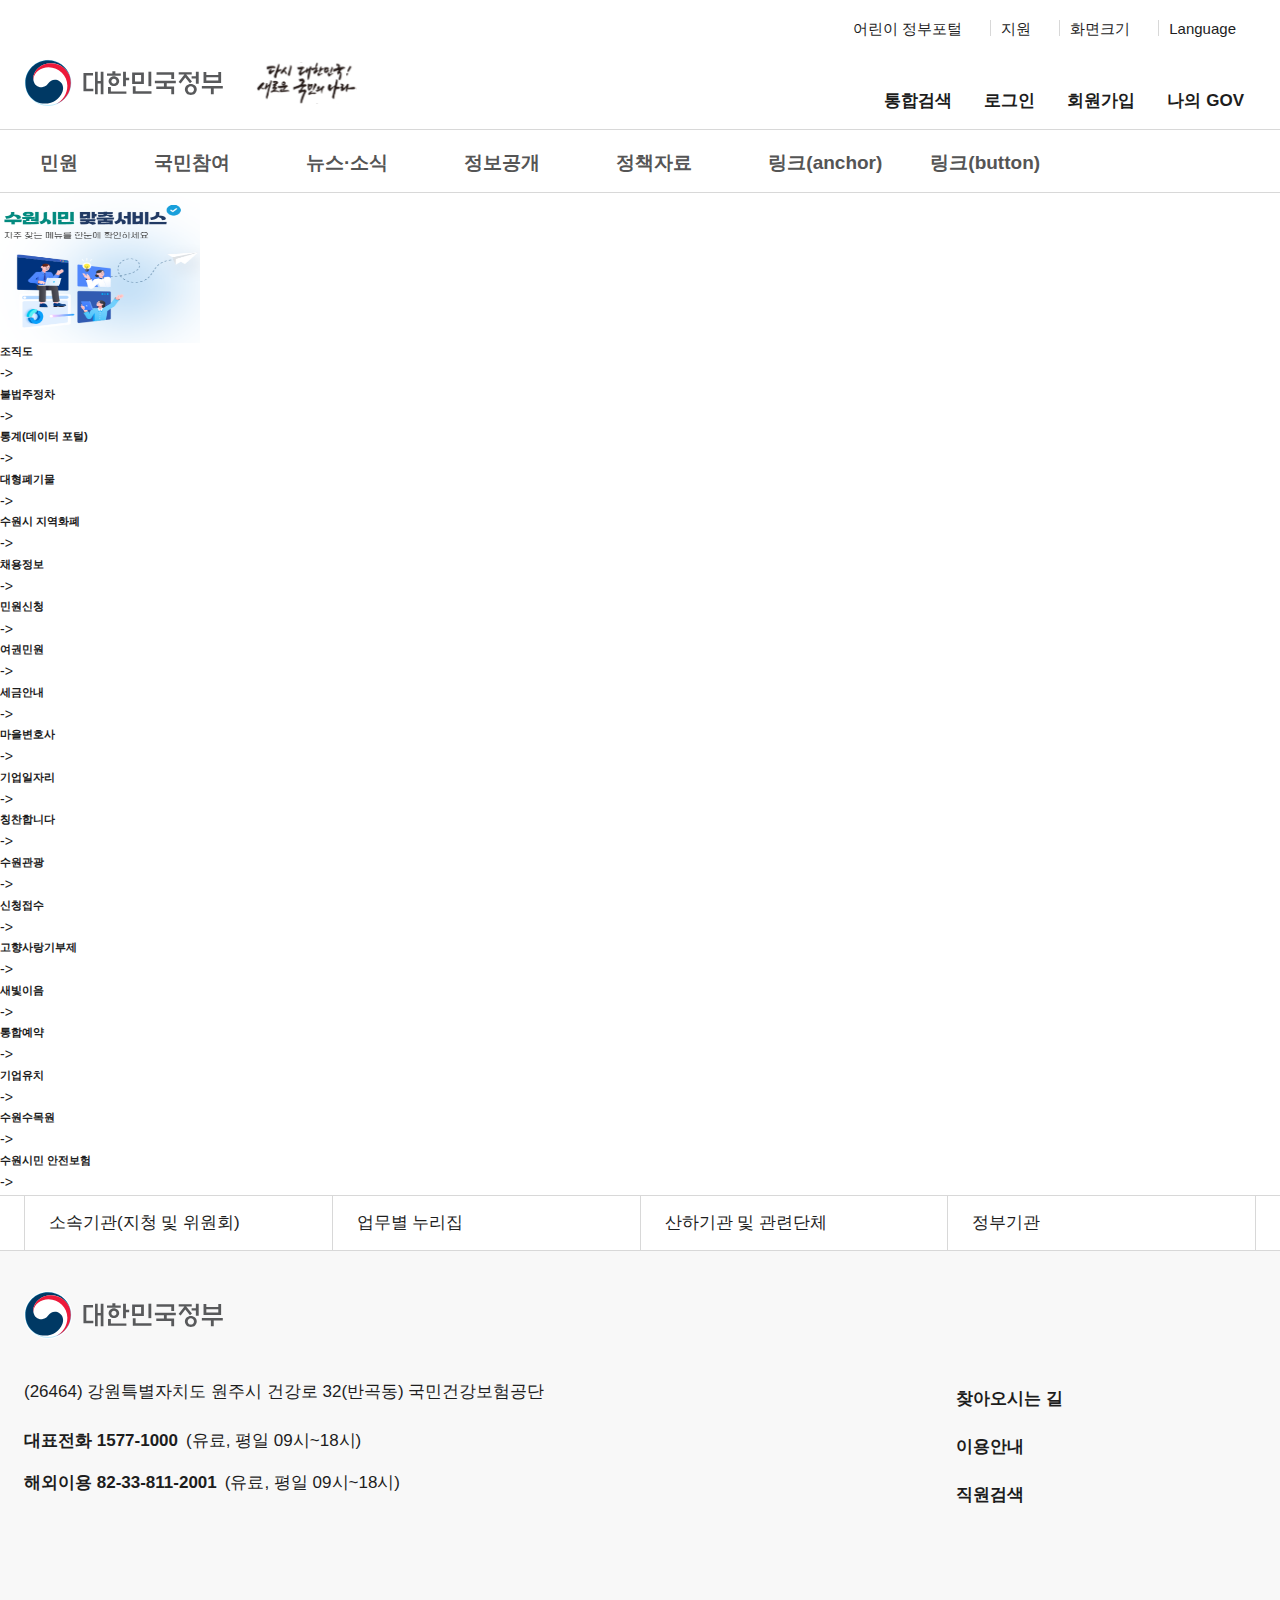
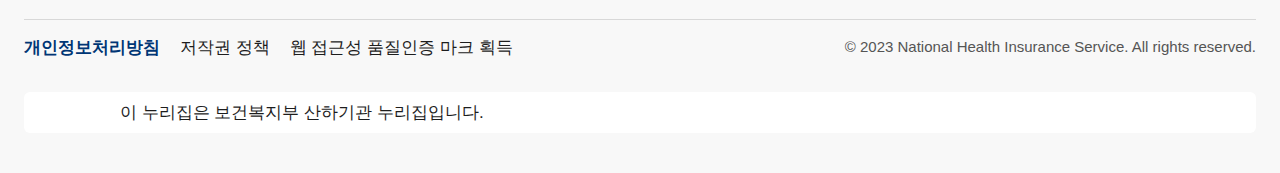
<file: 123123/Index.html>
<!DOCTYPE html>
<html lang="ko">

<head>
    <!--
    # 프로젝트명 : 수원시청 페이지 리뉴얼
    # 파일설명 : 수원시청 페이지 리뉴얼 메인페이지
    # 파일버전 : 1.0.1
    # 생성일 : 2025.12.11
    # 생성자 : 신주현
    # 수정일 : 2025.12.11
    # 수정자 : 신주현
    # 작업내용 : 메인페이지 제작
    -->

    <meta charset="UTF-8">
    <meta http-equiv="X-UA-Compatible" content="IE=edge" />
    <meta name="viewport"
        content="width=device-width, initial-scale=1.0, maximum-scale=1.0, minimum-scale=1.0, user-scalable=no" />
    <meta name="keywords" content="" />
    <meta name="description" content="" />
    <meta name="format-detection" content="telephone=no" />
    <link rel="apple-touch-icon" sizes="180x180" href="resources/img/guide/favicon_180.png">
    <link rel="icon" type="image/png" sizes="512x512" href="resources/img/guide/favicon_512.png">
    <link rel="icon" type="image/png" sizes="192x192" href="resources/img/guide/favicon_192.png">
    <link rel="icon" type="image/png" sizes="32x32" href="resources/img/guide/favicon_32.png">
    <title>메인3-2 - KRDS</title>
    <link href="resources/css/swiper-bundle.min.css" type="text/css" rel="stylesheet" />
    <link href="resources/css/pattern_css.css" type="text/css" rel="stylesheet" />
    <link href="https://cdn.jsdelivr.net/npm/bootstrap@5.3.8/dist/css/bootstrap.min.css" rel="stylesheet" integrity="sha384-sRIl4kxILFvY47J16cr9ZwB07vP4J8+LH7qKQnuqkuIAvNWLzeN8tE5YBujZqJLB" crossorigin="anonymous">
</head>

<body>
    <div id="wrap">
        <!-- 본문 바로가기 영역  -->
        <div id="skip-nav">
            <a href="#container">본문 바로가기</a>
        </div>
        <!-- //본문 바로가기 영역  -->

        <!-- Header will be loaded here -->
        <div id="header-placeholder"></div>

        <!-- 컨테이너 영역 -->
        <div id="container">

            <!-- 메인  -->
			<!-- 자주찾는 서비스 -->
			<div class="d-flex justify-content-center gap-2 p-5">
				<img src="../123123/resources/img/my/suwonperson_service.png"
					alt="suwonperson_service" height="150px" width="200px" class="p-1 m-3">
				<div class="list-group"> <a href="#" class="list-group-item list-group-item-action d-flex gap-3 py-3"
						aria-current="true">
						<div class="d-flex gap-2 w-100 justify-content-between">
							<div>
								<h6 class="mb-0">조직도</h6>

							</div> <small class="opacity-50 text-nowrap">-></small>
						</div>
					</a> <a href="#" class="list-group-item list-group-item-action d-flex gap-3 py-3"
						aria-current="true">
						<div class="d-flex gap-2 w-100 justify-content-between">
							<div>
								<h6 class="mb-0">불법주정차</h6>

							</div> <small class="opacity-50 text-nowrap">-></small>
						</div>
					</a> <a href="#" class="list-group-item list-group-item-action d-flex gap-3 py-3"
						aria-current="true">
						<div class="d-flex gap-2 w-100 justify-content-between">
							<div>
								<h6 class="mb-0">통계(데이터 포털)</h6>

							</div> <small class="opacity-50 text-nowrap">-></small>
						</div>
					</a>
					<a href="#" class="list-group-item list-group-item-action d-flex gap-3 py-3" aria-current="true">
						<div class="d-flex gap-2 w-100 justify-content-between">
							<div>
								<h6 class="mb-0">대형폐기물</h6>

							</div> <small class="opacity-50 text-nowrap">-></small>
						</div>
					</a>
					<a href="#" class="list-group-item list-group-item-action d-flex gap-3 py-3" aria-current="true">
						<div class="d-flex gap-2 w-100 justify-content-between">
							<div>
								<h6 class="mb-0">수원시 지역화폐</h6>

							</div> <small class="opacity-50 text-nowrap">-></small>
						</div>
					</a>
				</div>
				<div class="list-group"> <a href="#" class="list-group-item list-group-item-action d-flex gap-3 py-3"
						aria-current="true">
						<div class="d-flex gap-2 w-100 justify-content-between">
							<div>
								<h6 class="mb-0">채용정보</h6>

							</div> <small class="opacity-50 text-nowrap">-></small>
						</div>
					</a> <a href="#" class="list-group-item list-group-item-action d-flex gap-3 py-3"
						aria-current="true">
						<div class="d-flex gap-2 w-100 justify-content-between">
							<div>
								<h6 class="mb-0">민원신청</h6>

							</div> <small class="opacity-50 text-nowrap">-></small>
						</div>
					</a> <a href="#" class="list-group-item list-group-item-action d-flex gap-3 py-3"
						aria-current="true">
						<div class="d-flex gap-2 w-100 justify-content-between">
							<div>
								<h6 class="mb-0">여권민원</h6>

							</div> <small class="opacity-50 text-nowrap">-></small>
						</div>
					</a>
					<a href="#" class="list-group-item list-group-item-action d-flex gap-3 py-3" aria-current="true">
						<div class="d-flex gap-2 w-100 justify-content-between">
							<div>
								<h6 class="mb-0">세금안내</h6>

							</div> <small class="opacity-50 text-nowrap">-></small>
						</div>
					</a>
					<a href="#" class="list-group-item list-group-item-action d-flex gap-3 py-3" aria-current="true">
						<div class="d-flex gap-2 w-100 justify-content-between">
							<div>
								<h6 class="mb-0">마을변호사</h6>

							</div> <small class="opacity-50 text-nowrap">-></small>
						</div>
					</a>
				</div>
				<div class="list-group"> <a href="#" class="list-group-item list-group-item-action d-flex gap-3 py-3"
						aria-current="true">
						<div class="d-flex gap-2 w-100 justify-content-between">
							<div>
								<h6 class="mb-0">기업일자리</h6>
							</div> <small class="opacity-50 text-nowrap">-></small>
						</div>
					</a> <a href="#" class="list-group-item list-group-item-action d-flex gap-3 py-3"
						aria-current="true">
						<div class="d-flex gap-2 w-100 justify-content-between">
							<div>
								<h6 class="mb-0">칭찬합니다</h6>

							</div> <small class="opacity-50 text-nowrap">-></small>
						</div>
					</a> <a href="#" class="list-group-item list-group-item-action d-flex gap-3 py-3"
						aria-current="true">
						<div class="d-flex gap-2 w-100 justify-content-between">
							<div>
								<h6 class="mb-0">수원관광</h6>

							</div> <small class="opacity-50 text-nowrap">-></small>
						</div>
					</a>
					<a href="#" class="list-group-item list-group-item-action d-flex gap-3 py-3" aria-current="true">
						<div class="d-flex gap-2 w-100 justify-content-between">
							<div>
								<h6 class="mb-0">신청접수</h6>

							</div> <small class="opacity-50 text-nowrap">-></small>
						</div>
					</a>
					<a href="#" class="list-group-item list-group-item-action d-flex gap-3 py-3" aria-current="true">
						<div class="d-flex gap-2 w-100 justify-content-between">
							<div>
								<h6 class="mb-0">고향사랑기부제</h6>

							</div> <small class="opacity-50 text-nowrap">-></small>
						</div>
					</a>
				</div>
				<div class="list-group"> <a href="#" class="list-group-item list-group-item-action d-flex gap-3 py-3"
						aria-current="true">
						<div class="d-flex gap-2 w-100 justify-content-between">
							<div>
								<h6 class="mb-0">새빛이음</h6>

							</div> <small class="opacity-50 text-nowrap">-></small>
						</div>
					</a> <a href="#" class="list-group-item list-group-item-action d-flex gap-3 py-3"
						aria-current="true">
						<div class="d-flex gap-2 w-100 justify-content-between">
							<div>
								<h6 class="mb-0">통합예약</h6>

							</div> <small class="opacity-50 text-nowrap">-></small>
						</div>
					</a> <a href="#" class="list-group-item list-group-item-action d-flex gap-3 py-3"
						aria-current="true">
						<div class="d-flex gap-2 w-100 justify-content-between">
							<div>
								<h6 class="mb-0">기업유치</h6>

							</div> <small class="opacity-50 text-nowrap">-></small>
						</div>
					</a>
					<a href="#" class="list-group-item list-group-item-action d-flex gap-3 py-3" aria-current="true">
						<div class="d-flex gap-2 w-100 justify-content-between">
							<div>
								<h6 class="mb-0">수원수목원</h6>

							</div> <small class="opacity-50 text-nowrap">-></small>
						</div>
					</a>
					<a href="#" class="list-group-item list-group-item-action d-flex gap-3 py-3" aria-current="true">
						<div class="d-flex gap-2 w-100 justify-content-between">
							<div>
								<h6 class="mb-0">수원시민 안전보험</h6>

							</div> <small class="opacity-50 text-nowrap">-></small>
						</div>
					</a>
				</div>
			</div>

			<!-- 메인 -->
        </div>
        <!-- //컨테이너 영역 -->

        <!-- Footer will be loaded here -->
        <div id="footer-placeholder"></div>
    </div>

    <!-- 스크립트 : 라이브러리 -->
    <script src="resources/js/pattern/jquery.min.js"></script>
    <script src="resources/js/pattern/swiper-bundle.min.js"></script>

    <!-- 스크립트 : 패턴 페이지 -->
    <script src="resources/js/pattern/ui-pattern-script.js"></script>

    <!-- 스크립트 : 컴포넌트 -->
    <script src="resources/js/component/ui-script.js"></script>

    <!-- Load Header and Footer -->
    <script src="layout-loader.js"></script>

    <script>
        // Your existing Swiper code
        //행목주택
        const dBanHouseSwiper = new Swiper('#d-ban-house .swiper', {
            slidesPerView: 1,
            spaceBetween: 16,
            speed: 400,
            loop: true,
            autoplay: {
                delay: 3500,
                disableOnInteraction: false,
            },
            navigation: {
                nextEl: '#d-ban-house .swiper-button-next',
                prevEl: '#d-ban-house .swiper-button-prev',
            },
            pagination: {
                el: "#d-ban-house .swiper-pagination",
                type: "fraction",
            },
        });
        const $dBanHouseSwiperPlay = document.querySelector('#d-ban-house .swiper-button-play');
        const $dBanHouseSwiperStop = document.querySelector('#d-ban-house .swiper-button-stop');

        if ($dBanHouseSwiperPlay) {
            $dBanHouseSwiperPlay.style.display = "none";

            $dBanHouseSwiperPlay.addEventListener("click", () => {
                dBanHouseSwiper.autoplay.start();
                $dBanHouseSwiperStop.style.display = "";
                $dBanHouseSwiperPlay.style.display = "none";
            });

            $dBanHouseSwiperStop.addEventListener("click", () => {
                dBanHouseSwiper.autoplay.stop();
                $dBanHouseSwiperStop.style.display = "none";
                $dBanHouseSwiperPlay.style.display = "";
            });
        }

        //전기요금
        const dBanContsSwiper = new Swiper('#d-ban-conts .swiper', {
            slidesPerView: 1,
            spaceBetween: 16,
            speed: 400,
            loop: true,
            autoplay: {
                delay: 2500,
                disableOnInteraction: false,
            },
            navigation: {
                nextEl: '#d-ban-conts .swiper-button-next',
                prevEl: '#d-ban-conts .swiper-button-prev',
            },
            pagination: {
                el: "#d-ban-conts .swiper-pagination",
                type: "fraction",
            },
        });
        const $dBanContsSwiperPlay = document.querySelector('#d-ban-conts .swiper-button-play');
        const $dBanContsSwiperStop = document.querySelector('#d-ban-conts .swiper-button-stop');

        if ($dBanContsSwiperPlay) {
            $dBanContsSwiperPlay.style.display = "none";

            $dBanContsSwiperPlay.addEventListener("click", () => {
                dBanContsSwiper.autoplay.start();
                $dBanContsSwiperStop.style.display = "";
                $dBanContsSwiperPlay.style.display = "none";
            });

            $dBanContsSwiperStop.addEventListener("click", () => {
                dBanContsSwiper.autoplay.stop();
                $dBanContsSwiperStop.style.display = "none";
                $dBanContsSwiperPlay.style.display = "";
            });
        }

        //복합 콘텐츠
        const contentsSwiper = new Swiper('.contents-list .swiper', {
            slidesPerView: 3,
            spaceBetween: 24,
            speed: 400,
            breakpoints: {
                300: {
                    slidesPerView: "auto",
                },
                1024: {
                    slidesPerView: 2,
                },
                1300: {
                    slidesPerView: 3,
                },
            },
            navigation: {
                nextEl: '.contents-list .swiper-button-next',
                prevEl: '.contents-list .swiper-button-prev',
            },
            pagination: {
                el: ".contents-list .swiper-pagination",
                clickable: true,
            },
        });

        //서비스
        const serviceSwiper = new Swiper('.service-list .swiper', {
            spaceBetween: 24,
            speed: 400,
            loop: true,
            breakpoints: {
                300: {
                    slidesPerView: 1
                },
                600: {
                    slidesPerView: 2
                },
                1024: {
                    slidesPerView: 3
                },
                1300: {
                    slidesPerView: 4
                },
            },
            autoplay: {
                delay: 2500,
                disableOnInteraction: false,
            },
            navigation: {
                nextEl: '.service-list .swiper-button-next',
                prevEl: '.service-list .swiper-button-prev',
            },
            pagination: {
                el: ".service-list .swiper-pagination",
                type: "fraction",
            },
        });
        const $serviceSwiperPlay = document.querySelector('.service-list .swiper-button-play');
        const $serviceSwiperStop = document.querySelector('.service-list .swiper-button-stop');

        if ($serviceSwiperPlay) {
            $serviceSwiperPlay.style.display = "none";

            $serviceSwiperPlay.addEventListener("click", () => {
                serviceSwiper.autoplay.start();
                $serviceSwiperStop.style.display = "";
                $serviceSwiperPlay.style.display = "none";
            });

            $serviceSwiperStop.addEventListener("click", () => {
                serviceSwiper.autoplay.stop();
                $serviceSwiperStop.style.display = "none";
                $serviceSwiperPlay.style.display = "";
            });
        }
    </script>
<script src="https://cdn.jsdelivr.net/npm/bootstrap@5.3.8/dist/js/bootstrap.bundle.min.js" integrity="sha384-FKyoEForCGlyvwx9Hj09JcYn3nv7wiPVlz7YYwJrWVcXK/BmnVDxM+D2scQbITxI" crossorigin="anonymous"></script>
</body>

</html>
</file>
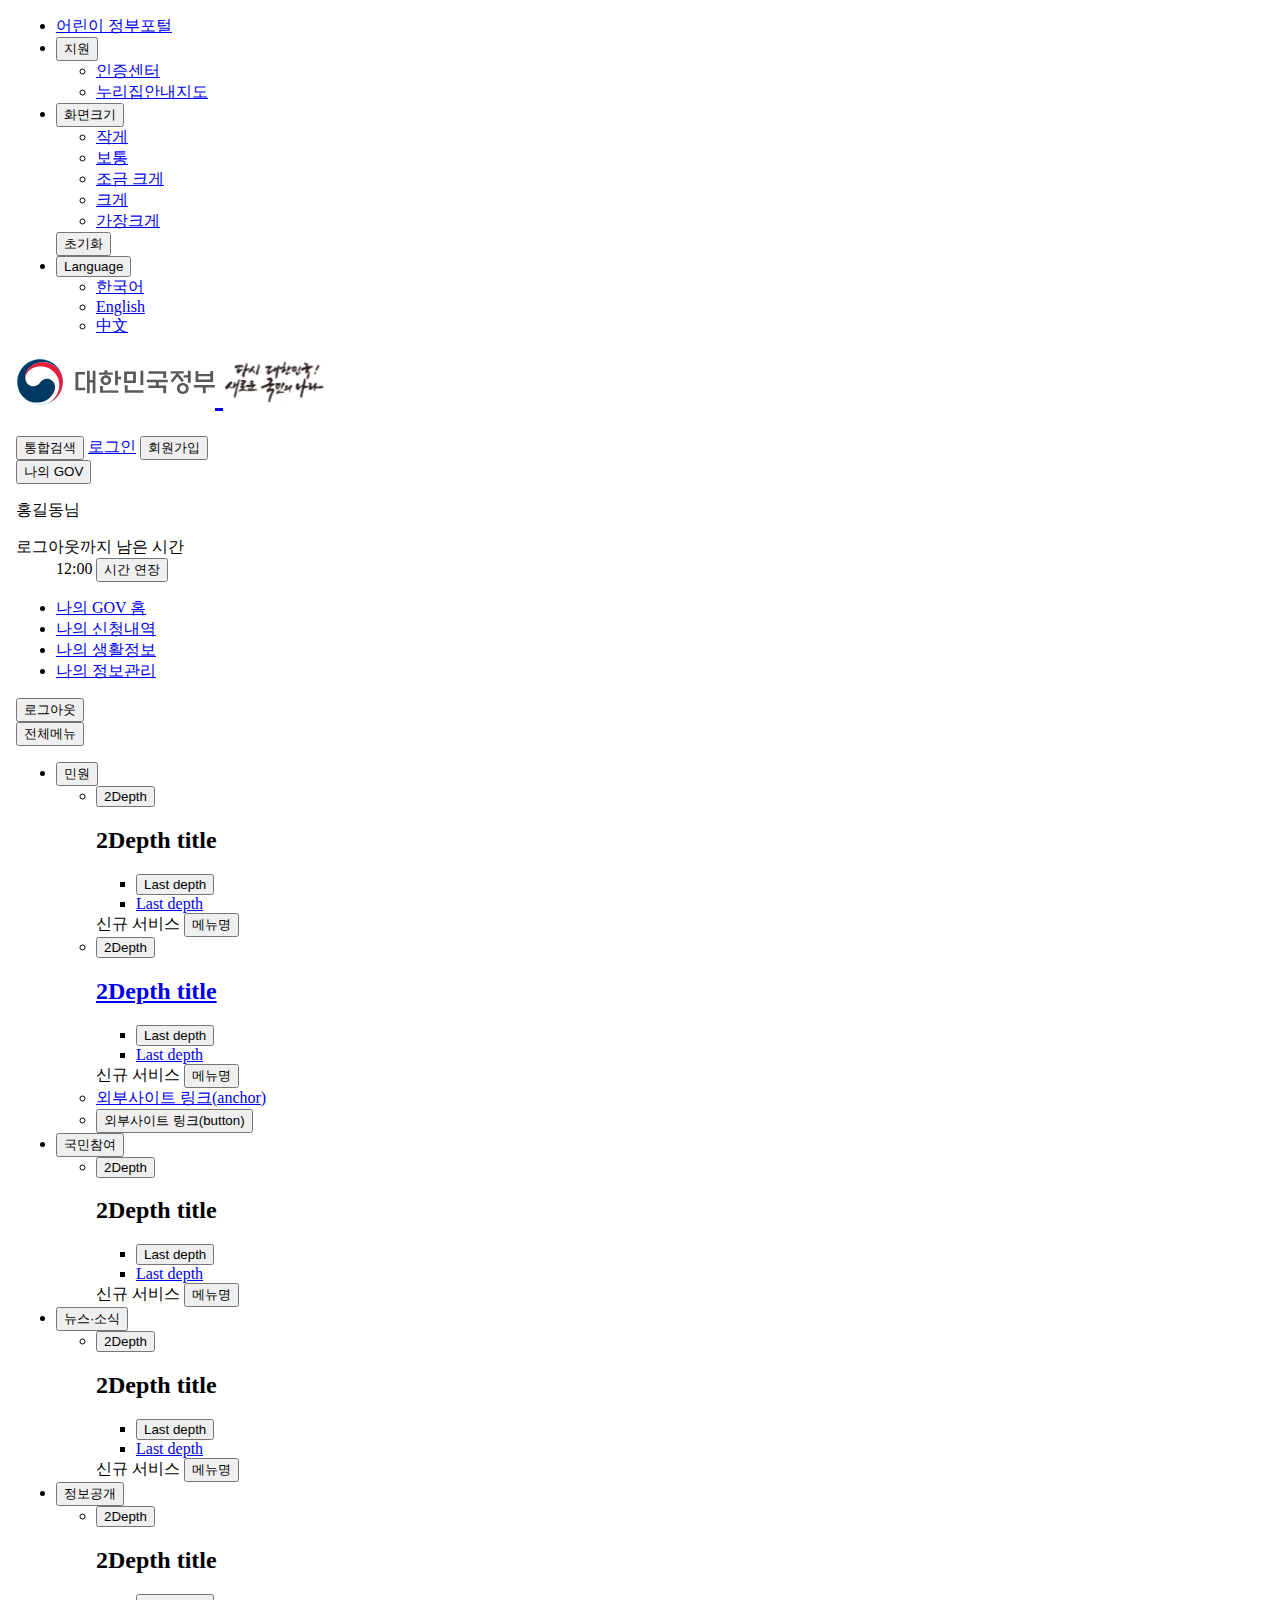
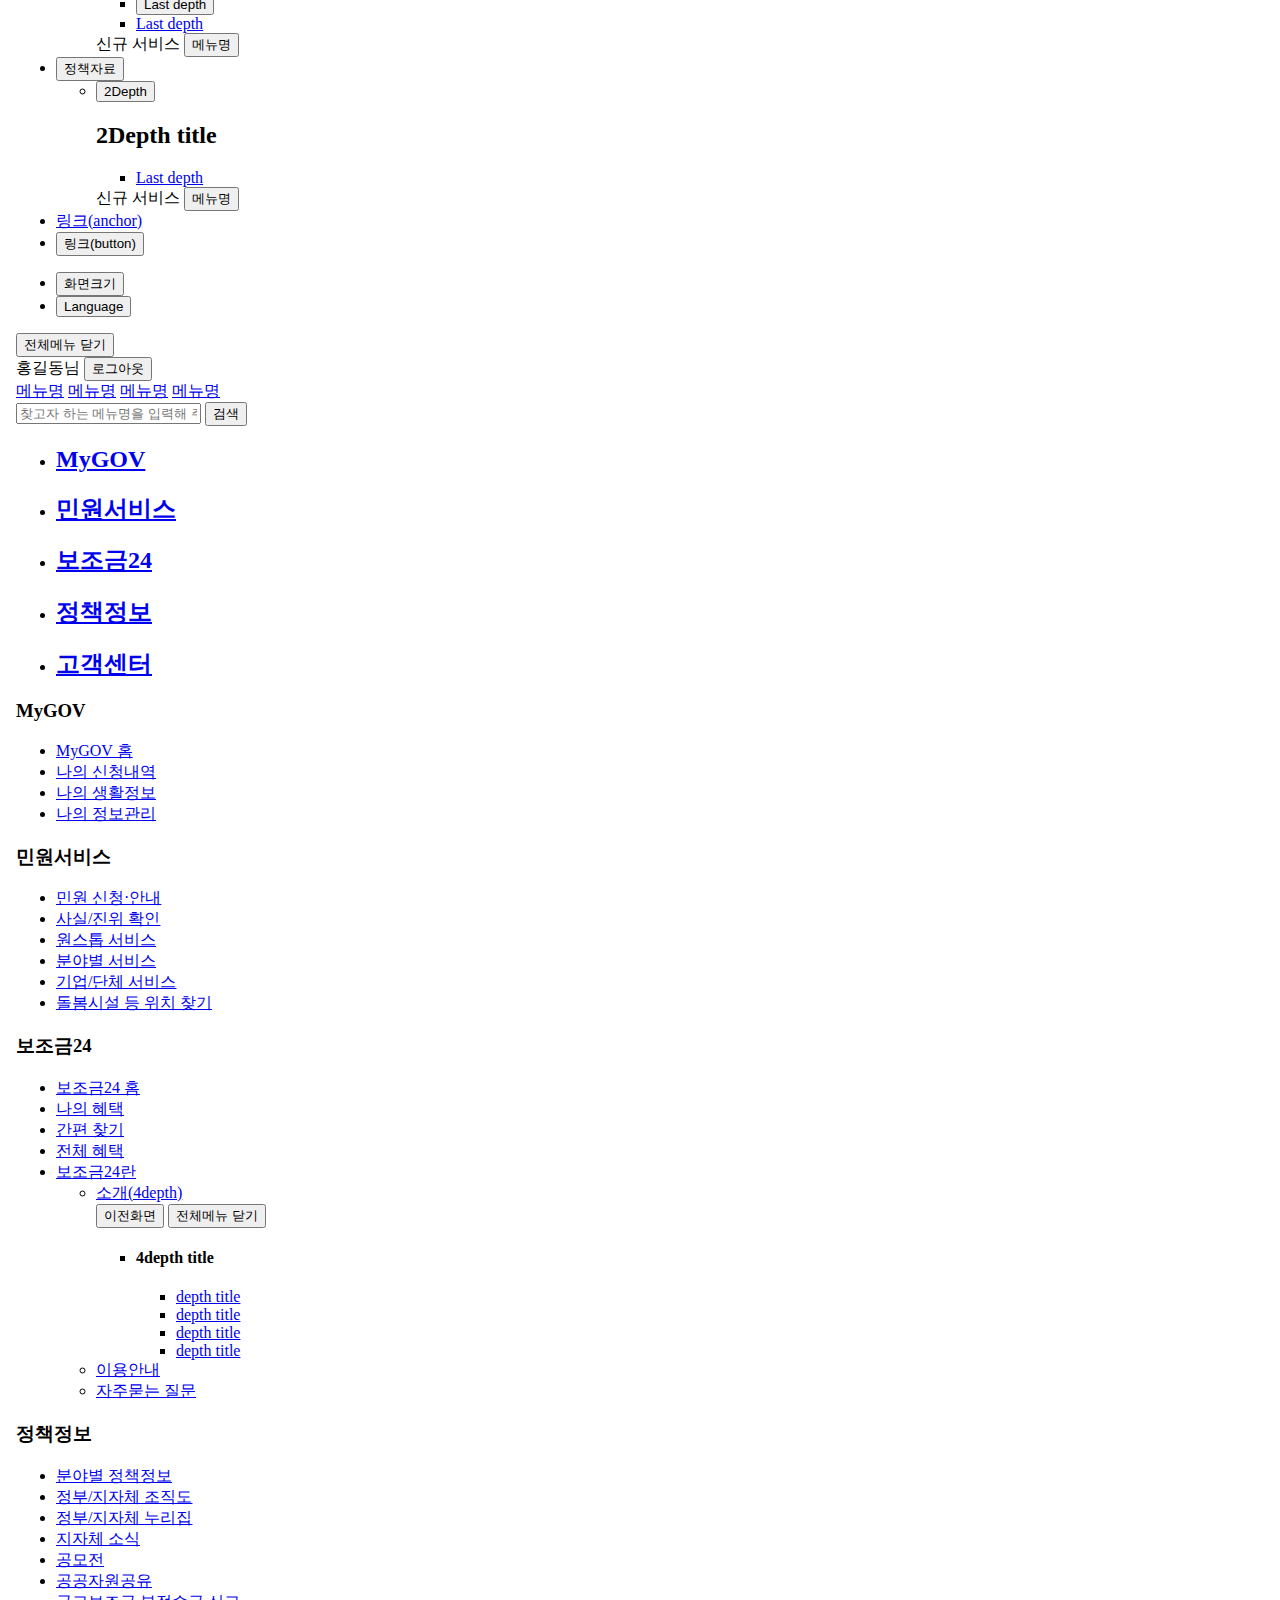
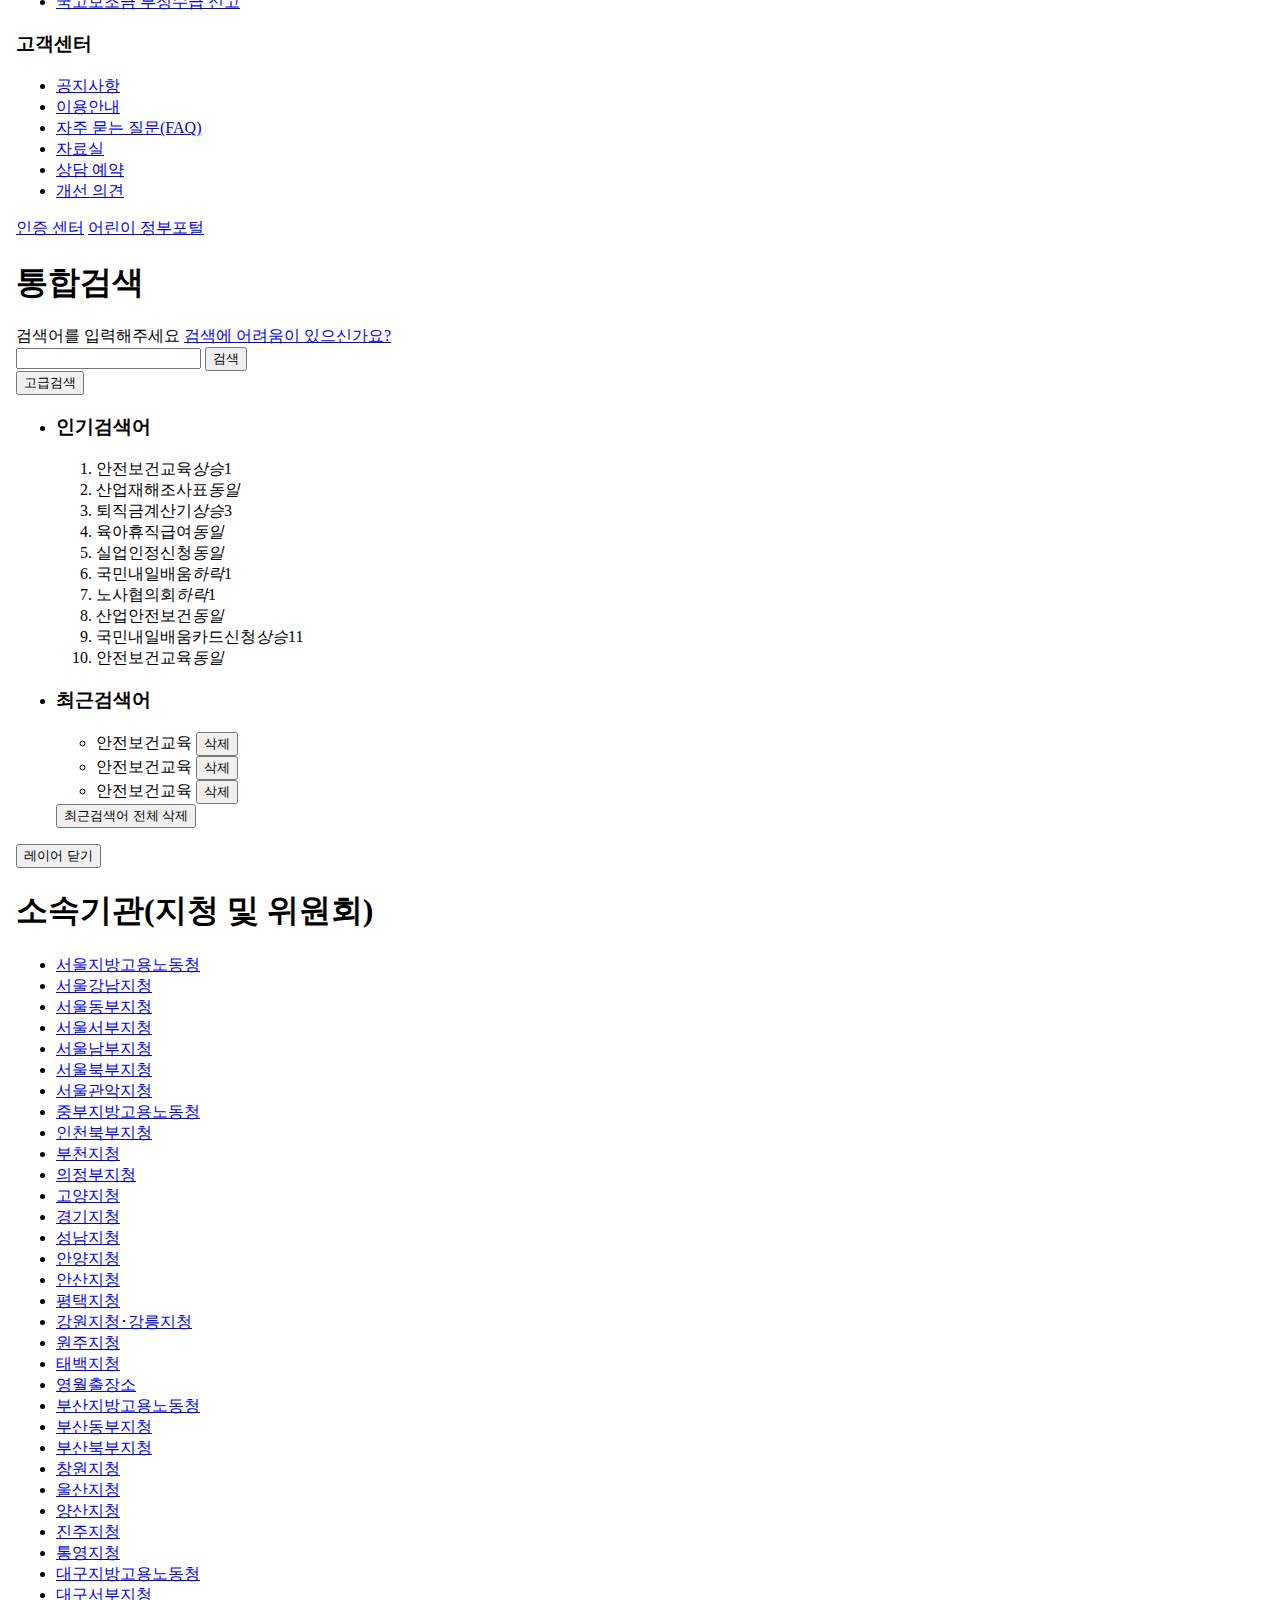
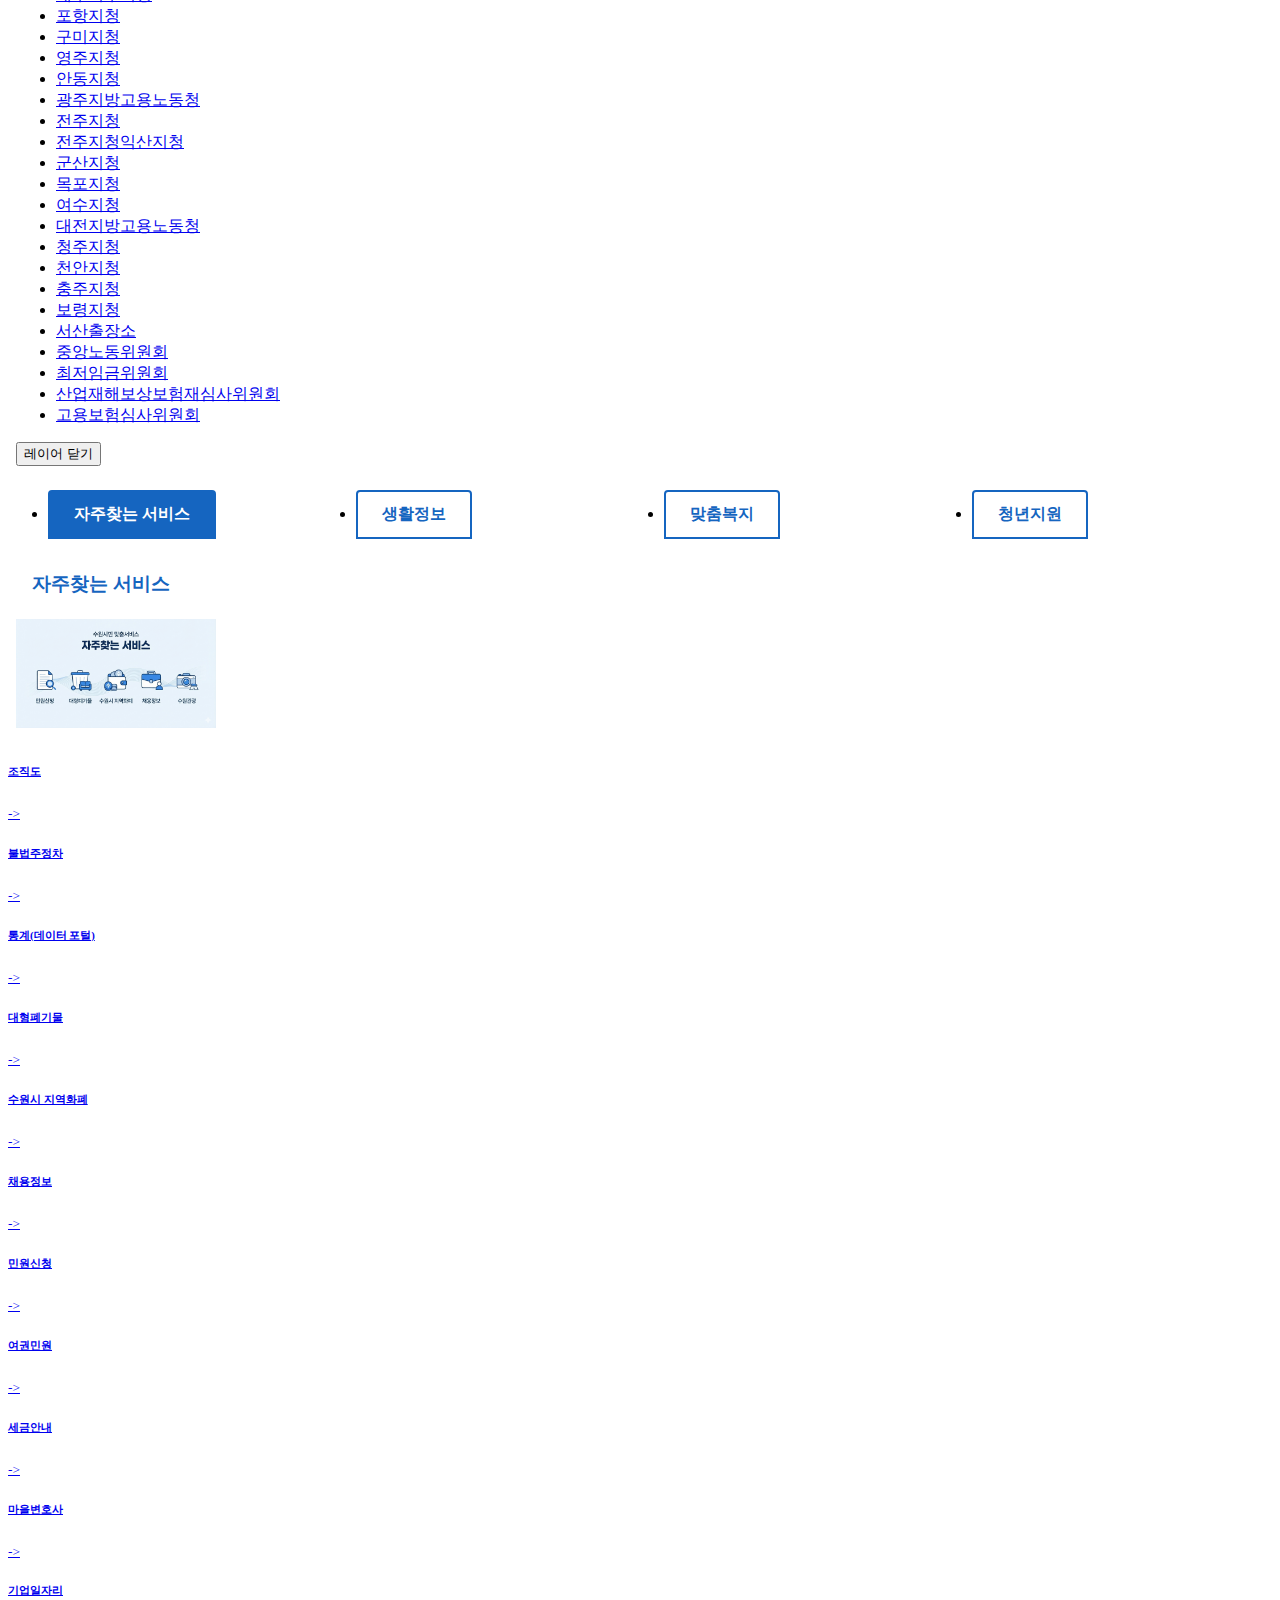
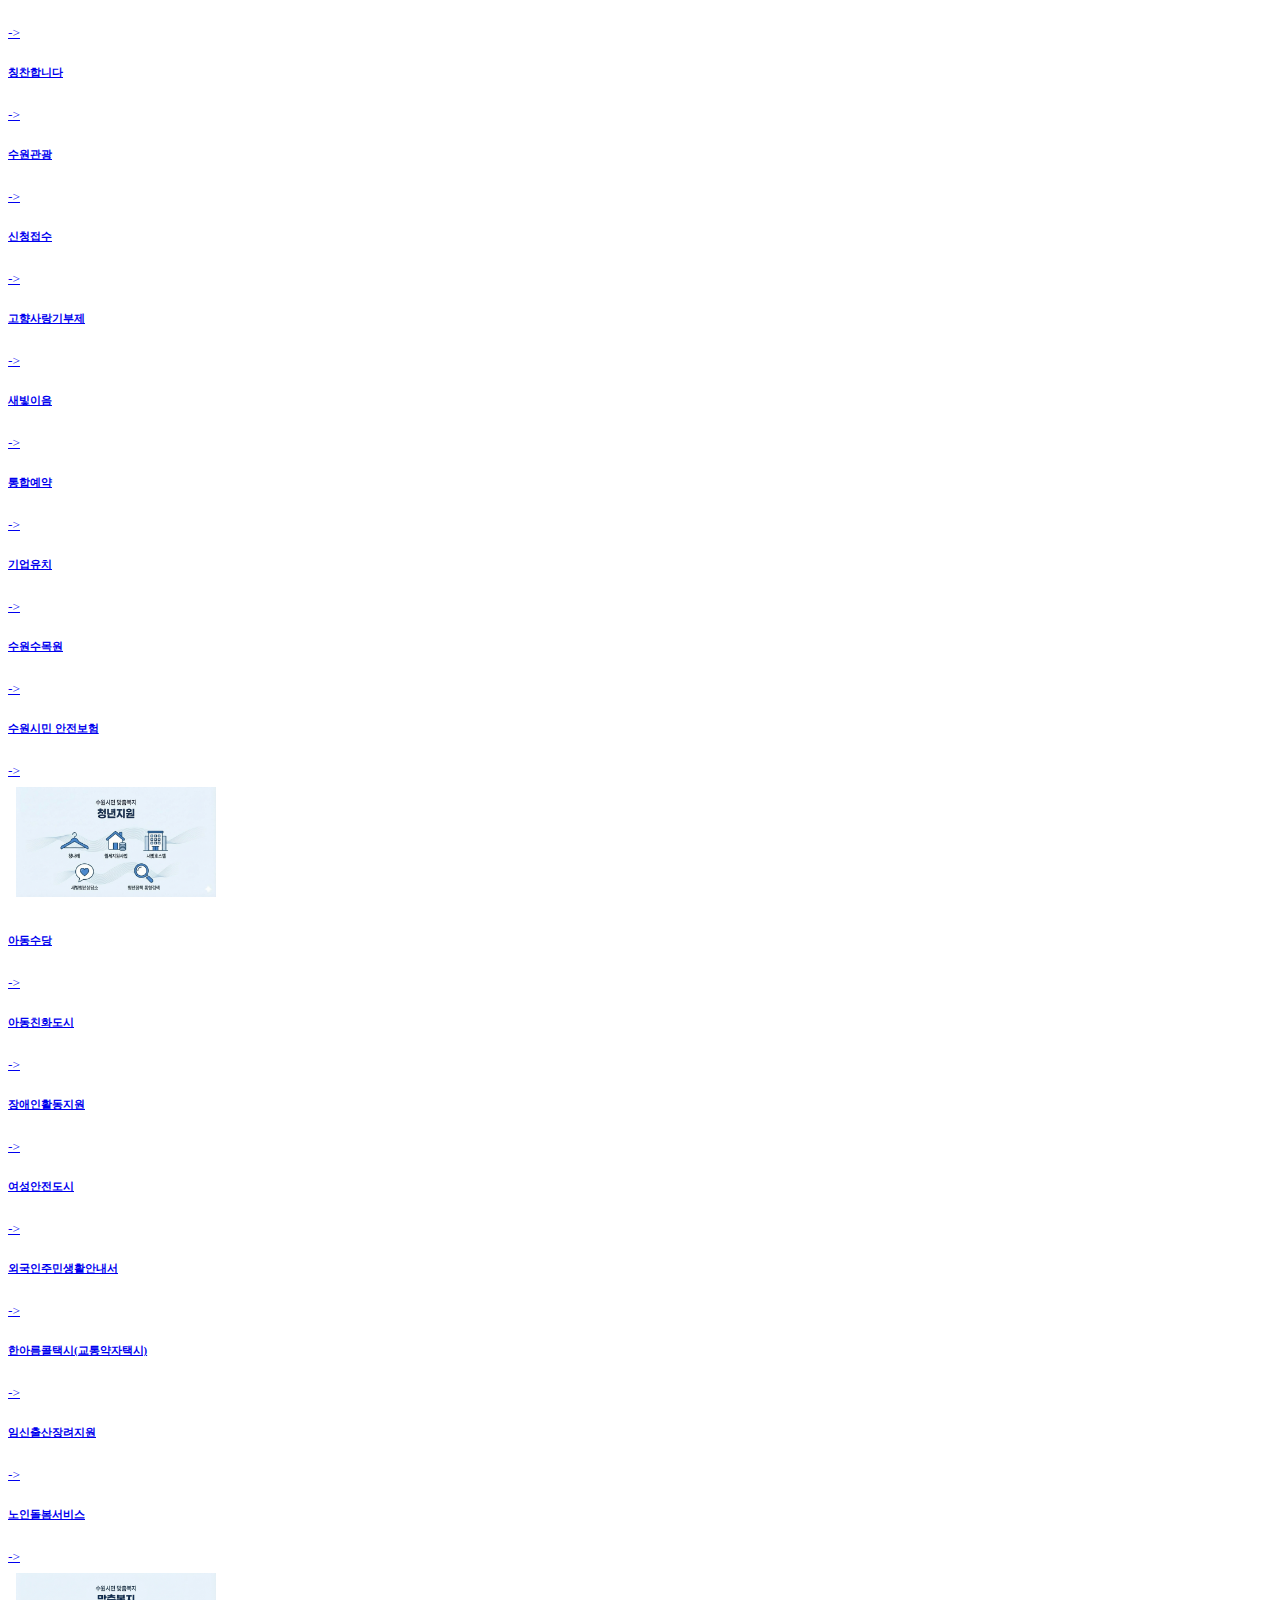
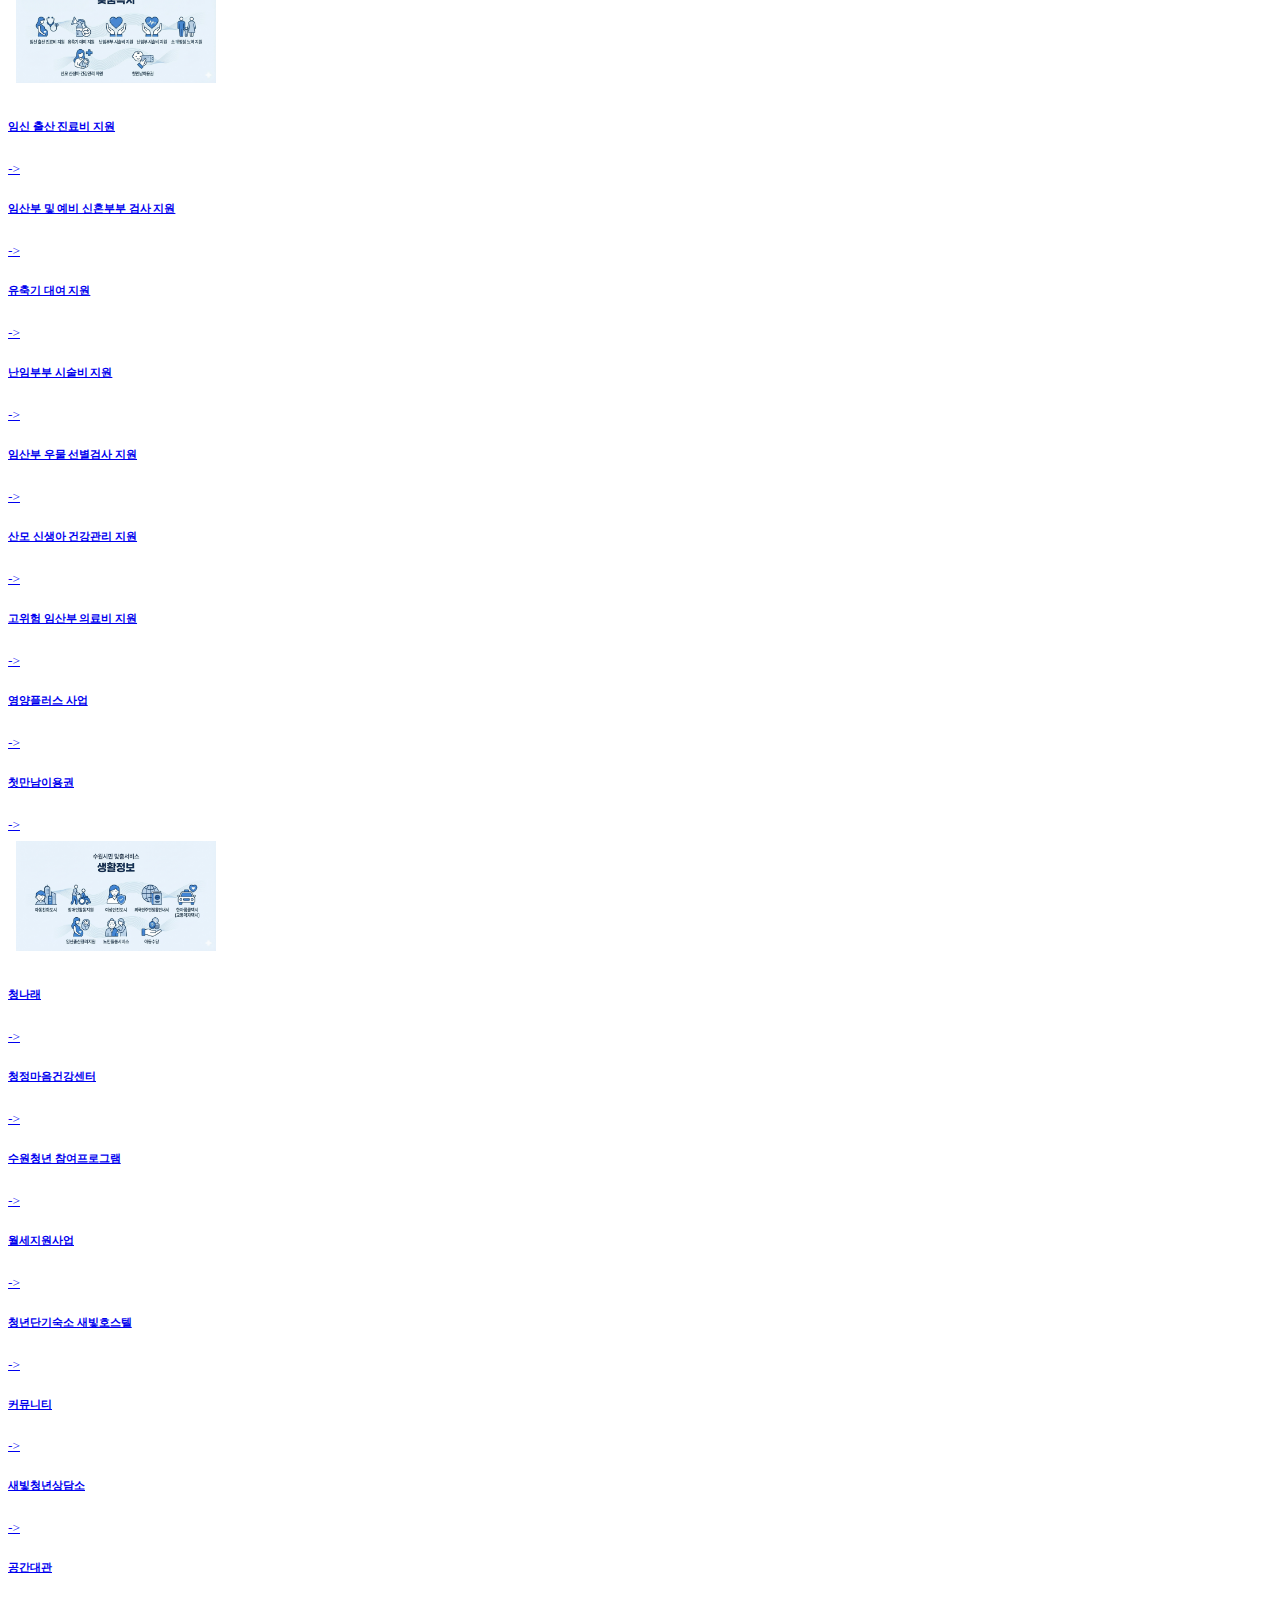
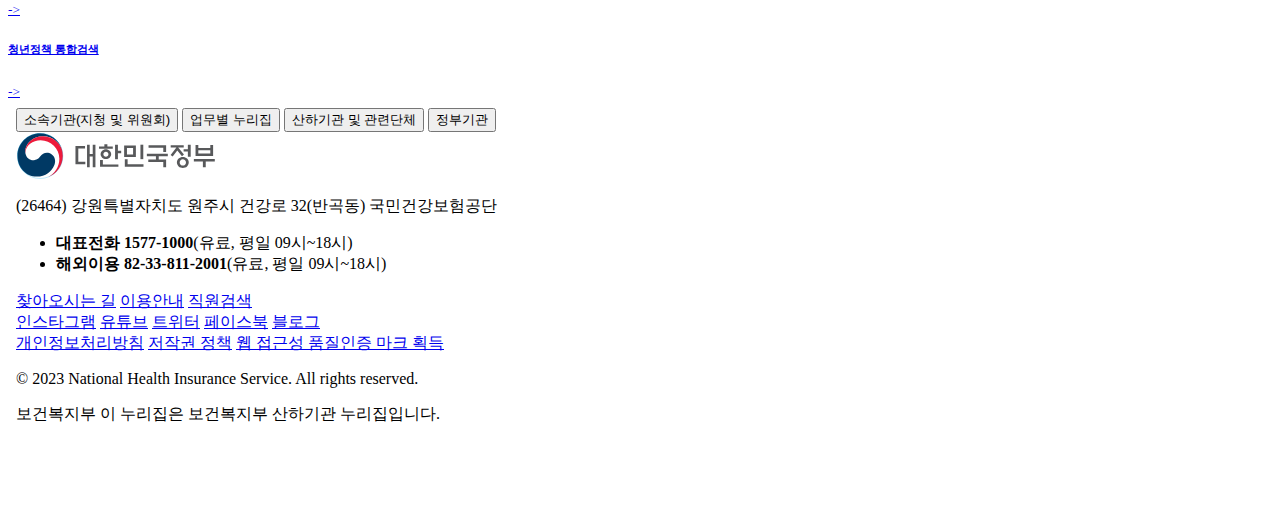
<file: 123123/index.html>
<!doctype html>
<html lang="ko">

<head>
    <!--
    # 프로젝트명 : 수원시청 페이지 리뉴얼
    # 파일설명 : 수원시청 페이지 리뉴얼 메인페이지
    # 파일버전 : 1.1.1
    # 생성일 : 2025.12.17
    # 생성자 : 신주현
    # 수정일 : 2025.12.17
    # 수정자 : 신주현
    # 작업내용 : 자주찾는서비스 탭 리뉴얼
    -->
    <meta charset="UTF-8">
    <meta http-equiv="X-UA-Compatible" content="IE=edge" />
    <meta name="viewport"
        content="width=device-width, initial-scale=1.0, maximum-scale=1.0, minimum-scale=1.0, user-scalable=no" />
    <meta name="keywords" content="미래유망 수원시청 리뉴얼" />
    <meta name="description" content="미래유망 팀 프로젝트 수윈시청 리뉴얼" />
    <meta name="format-detection" content="telephone=no" />
    <link rel="shortcut icon" type="image/x-icon" href="resources/img/guide/favicon.ico">
    <link rel="icon" type="image/png" sizes="200x200" href="resources/img/guide/favicon_200.png">
    <link href="resources/css/my/juhyun.css" type="text/css" rel="stylesheet" />
    <link href="https://cdn.jsdelivr.net/npm/bootstrap@5.3.8/dist/css/bootstrap.min.css" rel="stylesheet"
        integrity="sha384-sRIl4kxILFvY47J16cr9ZwB07vP4J8+LH7qKQnuqkuIAvNWLzeN8tE5YBujZqJLB" crossorigin="anonymous">
    <title>수원특례시청</title>
    <!-- <link href="resources/css/pattern.css" type="text/css" rel="stylesheet" /> -->
    <style>
        /* iframe 스타일링 */
        #header-frame,
        #footer-frame {
            width: 100%;
            border: none;
            display: block;
            overflow: hidden;
        }

        #header-frame {
            height: 200px;
            /* 헤더 높이에 맞게 조정 */
        }

        #footer-frame {
            height: 400px;
            /* 푸터 높이에 맞게 조정 */
        }

        /* 반응형 이미지 */
        .my-section-img {
            max-width: 200px;
            width: 100%;
            height: auto;
            margin: 0.5rem;
        }

        @media (max-width: 576px) {
            .my-section-img {
                max-width: 140px;
                margin: 0.25rem auto;
            }
        }
    </style>
    <script>
        // iframe 높이 자동 조절
        function resizeIframe(iframe) {
            iframe.style.height = iframe.contentWindow.document.body.scrollHeight + 'px';
        }
    </script>
</head>

<body>
    <div id="wrap">

        <!-- 헤더 iframe -->
        <iframe id="header-frame" src="header.html" onload="resizeIframe(this)" scrolling="no" class="mb-2"></iframe>

        <!-- 컨테이너 영역 -->
        <div id="container" class="container-fluid px-2 px-sm-3 pt-2 pt-sm-4" style="height:auto;">
            <!-- 메인 -->
            <!-- 탭 컨트롤 (1~4) -->
            <div class="container-fluid px-0">
                <ul class="nav nav-tabs my-tab-group row row-cols-2 row-cols-md-4 g-1 g-md-2 w-100 mx-0" role="tablist" aria-label="서비스 탭">
                    <li class="nav-item col px-1 px-md-0" style="flex:1 1 0;min-width:0;">
                        <button type="button" class="nav-link my-tab-btn active w-100 py-3 py-md-2 fs-5 fs-md-6" data-index="1" aria-current="page">자주찾는 서비스</button>
                    </li>
                    <li class="nav-item col px-1 px-md-0" style="flex:1 1 0;min-width:0;">
                        <button type="button" class="nav-link my-tab-btn w-100 py-3 py-md-2 fs-5 fs-md-6" data-index="2">생활정보</button>
                    </li>
                    <li class="nav-item col px-1 px-md-0" style="flex:1 1 0;min-width:0;">
                        <button type="button" class="nav-link my-tab-btn w-100 py-3 py-md-2 fs-5 fs-md-6" data-index="3">맞춤복지</button>
                    </li>
                    <li class="nav-item col px-1 px-md-0" style="flex:1 1 0;min-width:0;">
                        <button type="button" class="nav-link my-tab-btn w-100 py-3 py-md-2 fs-5 fs-md-6" data-index="4">청년지원</button>
                    </li>
                </ul>
            </div>
            <div class="d-flex justify-content-center align-items-center" style="min-height:2.5rem;">
                <h5 id="my-tab-title" class="mb-0 mt-2 ms-2">자주찾는 서비스</h5>
            </div>
            <!-- //탭 컨트롤 (1~4) -->

            <!-- 서비스 섹션 전체 Bootstrap row/col로 변경 -->
            <div id="my-sections-wrapper">
                <!-- 자주찾는 서비스 -->
                <div class="row g-2 py-4 justify-content-center align-items-start">
                    <div class="col-12 col-sm-3 d-flex justify-content-center mb-3 mb-sm-0">
                        <img src="resources/img/my/suwonperson_service01.png" alt="suwonperson_service01" class="img-fluid my-section-img">
                    </div>
                    <div class="col-12 col-md-2 mb-3 mb-md-0">
                        <div class="list-group gap-2 gap-md-0">
                            <a href="#" class="list-group-item list-group-item-action d-flex gap-3 py-3 py-md-2 fs-6 fs-md-6" aria-current="true">
                                <div class="d-flex gap-2 w-100 justify-content-between align-items-center">
                                    <div>
                                        <h6 class="mb-0 fs-6 fs-md-6">조직도</h6>
                                    </div>
                                    <small class="opacity-50 text-nowrap">-></small>
                                </div>
                            </a>
                            <a href="#" class="list-group-item list-group-item-action d-flex gap-3 py-3 py-md-2 fs-6 fs-md-6" aria-current="true">
                                <div class="d-flex gap-2 w-100 justify-content-between align-items-center">
                                    <div>
                                        <h6 class="mb-0 fs-6 fs-md-6">불법주정차</h6>
                                    </div>
                                    <small class="opacity-50 text-nowrap">-></small>
                                </div>
                            </a>
                            <a href="#" class="list-group-item list-group-item-action d-flex gap-3 py-3 py-md-2 fs-6 fs-md-6" aria-current="true">
                                <div class="d-flex gap-2 w-100 justify-content-between align-items-center">
                                    <div>
                                        <h6 class="mb-0 fs-6 fs-md-6">통계(데이터 포털)</h6>
                                    </div>
                                    <small class="opacity-50 text-nowrap">-></small>
                                </div>
                            </a>
                            <a href="#" class="list-group-item list-group-item-action d-flex gap-3 py-3 py-md-2 fs-6 fs-md-6" aria-current="true">
                                <div class="d-flex gap-2 w-100 justify-content-between align-items-center">
                                    <div>
                                        <h6 class="mb-0 fs-6 fs-md-6">대형폐기물</h6>
                                    </div>
                                    <small class="opacity-50 text-nowrap">-></small>
                                </div>
                            </a>
                            <a href="#" class="list-group-item list-group-item-action d-flex gap-3 py-3 py-md-2 fs-6 fs-md-6" aria-current="true">
                                <div class="d-flex gap-2 w-100 justify-content-between align-items-center">
                                    <div>
                                        <h6 class="mb-0 fs-6 fs-md-6">수원시 지역화폐</h6>
                                    </div>
                                    <small class="opacity-50 text-nowrap">-></small>
                                </div>
                            </a>
                        </div>
                    </div>
                    <div class="col-12 col-md-2 mb-3 mb-md-0">
                        <div class="list-group gap-2 gap-md-0">
                            <a href="#" class="list-group-item list-group-item-action d-flex gap-3 py-3 py-md-2 fs-6 fs-md-6" aria-current="true">
                                <div class="d-flex gap-2 w-100 justify-content-between align-items-center">
                                    <div>
                                        <h6 class="mb-0 fs-6 fs-md-6">채용정보</h6>
                                    </div>
                                    <small class="opacity-50 text-nowrap">-></small>
                                </div>
                            </a>
                            <a href="#" class="list-group-item list-group-item-action d-flex gap-3 py-3 py-md-2 fs-6 fs-md-6" aria-current="true">
                                <div class="d-flex gap-2 w-100 justify-content-between align-items-center">
                                    <div>
                                        <h6 class="mb-0 fs-6 fs-md-6">민원신청</h6>
                                    </div>
                                    <small class="opacity-50 text-nowrap">-></small>
                                </div>
                            </a>
                            <a href="#" class="list-group-item list-group-item-action d-flex gap-3 py-3 py-md-2 fs-6 fs-md-6" aria-current="true">
                                <div class="d-flex gap-2 w-100 justify-content-between align-items-center">
                                    <div>
                                        <h6 class="mb-0 fs-6 fs-md-6">여권민원</h6>
                                    </div>
                                    <small class="opacity-50 text-nowrap">-></small>
                                </div>
                            </a>
                            <a href="#" class="list-group-item list-group-item-action d-flex gap-3 py-3 py-md-2 fs-6 fs-md-6" aria-current="true">
                                <div class="d-flex gap-2 w-100 justify-content-between align-items-center">
                                    <div>
                                        <h6 class="mb-0 fs-6 fs-md-6">세금안내</h6>
                                    </div>
                                    <small class="opacity-50 text-nowrap">-></small>
                                </div>
                            </a>
                            <a href="#" class="list-group-item list-group-item-action d-flex gap-3 py-3 py-md-2 fs-6 fs-md-6" aria-current="true">
                                <div class="d-flex gap-2 w-100 justify-content-between align-items-center">
                                    <div>
                                        <h6 class="mb-0 fs-6 fs-md-6">마을변호사</h6>
                                    </div>
                                    <small class="opacity-50 text-nowrap">-></small>
                                </div>
                            </a>
                        </div>
                    </div>
                    <div class="col-12 col-md-2 mb-3 mb-md-0">
                        <div class="list-group gap-2 gap-md-0">
                            <a href="#" class="list-group-item list-group-item-action d-flex gap-3 py-3 py-md-2 fs-6 fs-md-6" aria-current="true">
                                <div class="d-flex gap-2 w-100 justify-content-between align-items-center">
                                    <div>
                                        <h6 class="mb-0 fs-6 fs-md-6">기업일자리</h6>
                                    </div>
                                    <small class="opacity-50 text-nowrap">-></small>
                                </div>
                            </a>
                            <a href="#" class="list-group-item list-group-item-action d-flex gap-3 py-3 py-md-2 fs-6 fs-md-6" aria-current="true">
                                <div class="d-flex gap-2 w-100 justify-content-between align-items-center">
                                    <div>
                                        <h6 class="mb-0 fs-6 fs-md-6">칭찬합니다</h6>
                                    </div>
                                    <small class="opacity-50 text-nowrap">-></small>
                                </div>
                            </a>
                            <a href="#" class="list-group-item list-group-item-action d-flex gap-3 py-3 py-md-2 fs-6 fs-md-6" aria-current="true">
                                <div class="d-flex gap-2 w-100 justify-content-between align-items-center">
                                    <div>
                                        <h6 class="mb-0 fs-6 fs-md-6">수원관광</h6>
                                    </div>
                                    <small class="opacity-50 text-nowrap">-></small>
                                </div>
                            </a>
                            <a href="#" class="list-group-item list-group-item-action d-flex gap-3 py-3 py-md-2 fs-6 fs-md-6" aria-current="true">
                                <div class="d-flex gap-2 w-100 justify-content-between align-items-center">
                                    <div>
                                        <h6 class="mb-0 fs-6 fs-md-6">신청접수</h6>
                                    </div>
                                    <small class="opacity-50 text-nowrap">-></small>
                                </div>
                            </a>
                            <a href="#" class="list-group-item list-group-item-action d-flex gap-3 py-3 py-md-2 fs-6 fs-md-6" aria-current="true">
                                <div class="d-flex gap-2 w-100 justify-content-between align-items-center">
                                    <div>
                                        <h6 class="mb-0 fs-6 fs-md-6">고향사랑기부제</h6>
                                    </div>
                                    <small class="opacity-50 text-nowrap">-></small>
                                </div>
                            </a>
                        </div>
                    </div>
                    <div class="col-12 col-md-2">
                        <div class="list-group gap-2 gap-md-0">
                            <a href="#" class="list-group-item list-group-item-action d-flex gap-3 py-3 py-md-2 fs-6 fs-md-6" aria-current="true">
                                <div class="d-flex gap-2 w-100 justify-content-between align-items-center">
                                    <div>
                                        <h6 class="mb-0 fs-6 fs-md-6">새빛이음</h6>
                                    </div>
                                    <small class="opacity-50 text-nowrap">-></small>
                                </div>
                            </a>
                            <a href="#" class="list-group-item list-group-item-action d-flex gap-3 py-3 py-md-2 fs-6 fs-md-6" aria-current="true">
                                <div class="d-flex gap-2 w-100 justify-content-between align-items-center">
                                    <div>
                                        <h6 class="mb-0 fs-6 fs-md-6">통합예약</h6>
                                    </div>
                                    <small class="opacity-50 text-nowrap">-></small>
                                </div>
                            </a>
                            <a href="#" class="list-group-item list-group-item-action d-flex gap-3 py-3 py-md-2 fs-6 fs-md-6" aria-current="true">
                                <div class="d-flex gap-2 w-100 justify-content-between align-items-center">
                                    <div>
                                        <h6 class="mb-0 fs-6 fs-md-6">기업유치</h6>
                                    </div>
                                    <small class="opacity-50 text-nowrap">-></small>
                                </div>
                            </a>
                            <a href="#" class="list-group-item list-group-item-action d-flex gap-3 py-3 py-md-2 fs-6 fs-md-6" aria-current="true">
                                <div class="d-flex gap-2 w-100 justify-content-between align-items-center">
                                    <div>
                                        <h6 class="mb-0 fs-6 fs-md-6">수원수목원</h6>
                                    </div>
                                    <small class="opacity-50 text-nowrap">-></small>
                                </div>
                            </a>
                            <a href="#" class="list-group-item list-group-item-action d-flex gap-3 py-3 py-md-2 fs-6 fs-md-6" aria-current="true">
                                <div class="d-flex gap-2 w-100 justify-content-between align-items-center">
                                    <div>
                                        <h6 class="mb-0 fs-6 fs-md-6">수원시민 안전보험</h6>
                                    </div>
                                    <small class="opacity-50 text-nowrap">-></small>
                                </div>
                            </a>
                        </div>
                    </div>
                </div>
                <!-- //자주찾는 서비스 -->
                <!-- 생활정보 -->
                <div class="row g-2 py-4 justify-content-center align-items-start d-none">
                    <div class="col-12 col-sm-3 d-flex justify-content-center mb-3 mb-sm-0">
                        <img src="resources/img/my/suwonperson_service02.png" alt="suwonperson_service02" class="img-fluid my-section-img">
                    </div>
                    <div class="col-12 col-md-3 mb-3 mb-md-0">
                        <div class="list-group gap-2 gap-md-0">
                            <a href="#" class="list-group-item list-group-item-action d-flex gap-3 py-3 py-md-2 fs-6 fs-md-6" aria-current="true">
                                <div class="d-flex gap-2 w-100 justify-content-between align-items-center">
                                    <div>
                                        <h6 class="mb-0 fs-6 fs-md-6">아동수당</h6>
                                    </div>
                                    <small class="opacity-50 text-nowrap">-></small>
                                </div>
                            </a>
                            <a href="#" class="list-group-item list-group-item-action d-flex gap-3 py-3 py-md-2 fs-6 fs-md-6" aria-current="true">
                                <div class="d-flex gap-2 w-100 justify-content-between align-items-center">
                                    <div>
                                        <h6 class="mb-0 fs-6 fs-md-6">아동친화도시</h6>
                                    </div>
                                    <small class="opacity-50 text-nowrap">-></small>
                                </div>
                            </a>
                            <a href="#" class="list-group-item list-group-item-action d-flex gap-3 py-3 py-md-2 fs-6 fs-md-6" aria-current="true">
                                <div class="d-flex gap-2 w-100 justify-content-between align-items-center">
                                    <div>
                                        <h6 class="mb-0 fs-6 fs-md-6">장애인활동지원</h6>
                                    </div>
                                    <small class="opacity-50 text-nowrap">-></small>
                                </div>
                            </a>
                        </div>
                    </div>
                    <div class="col-12 col-md-3 mb-3 mb-md-0">
                        <div class="list-group gap-2 gap-md-0">
                            <a href="#" class="list-group-item list-group-item-action d-flex gap-3 py-3 py-md-2 fs-6 fs-md-6" aria-current="true">
                                <div class="d-flex gap-2 w-100 justify-content-between align-items-center">
                                    <div>
                                        <h6 class="mb-0 fs-6 fs-md-6">여성안전도시</h6>
                                    </div>
                                    <small class="opacity-50 text-nowrap">-></small>
                                </div>
                            </a>
                            <a href="#" class="list-group-item list-group-item-action d-flex gap-3 py-3 py-md-2 fs-6 fs-md-6" aria-current="true">
                                <div class="d-flex gap-2 w-100 justify-content-between align-items-center">
                                    <div>
                                        <h6 class="mb-0 fs-6 fs-md-6">외국인주민생활안내서</h6>
                                    </div>
                                    <small class="opacity-50 text-nowrap">-></small>
                                </div>
                            </a>
                            <a href="#" class="list-group-item list-group-item-action d-flex gap-3 py-3 py-md-2 fs-6 fs-md-6" aria-current="true">
                                <div class="d-flex gap-2 w-100 justify-content-between align-items-center">
                                    <div>
                                        <h6 class="mb-0 fs-6 fs-md-6">한아름콜택시(교통약자택시)</h6>
                                    </div>
                                    <small class="opacity-50 text-nowrap">-></small>
                                </div>
                            </a>
                        </div>
                    </div>
                    <div class="col-12 col-md-3">
                        <div class="list-group gap-2 gap-md-0">
                            <a href="#" class="list-group-item list-group-item-action d-flex gap-3 py-3 py-md-2 fs-6 fs-md-6" aria-current="true">
                                <div class="d-flex gap-2 w-100 justify-content-between align-items-center">
                                    <div>
                                        <h6 class="mb-0 fs-6 fs-md-6">임신출산장려지원</h6>
                                    </div>
                                    <small class="opacity-50 text-nowrap">-></small>
                                </div>
                            </a>
                            <a href="#" class="list-group-item list-group-item-action d-flex gap-3 py-3 py-md-2 fs-6 fs-md-6" aria-current="true">
                                <div class="d-flex gap-2 w-100 justify-content-between align-items-center">
                                    <div>
                                        <h6 class="mb-0 fs-6 fs-md-6">노인돌봄서비스</h6>
                                    </div>
                                    <small class="opacity-50 text-nowrap">-></small>
                                </div>
                            </a>
                        </div>
                    </div>
                </div>
                <!-- //생활정보 -->
                <!-- 맞춤복지 -->
                <div class="row g-2 py-4 justify-content-center align-items-start d-none">
                    <div class="col-12 col-sm-3 d-flex justify-content-center mb-3 mb-sm-0">
                        <img src="resources/img/my/suwonperson_service03.png" alt="suwonperson_service03" class="img-fluid my-section-img">
                    </div>
                    <div class="col-12 col-md-3 mb-3 mb-md-0">
                        <div class="list-group gap-2 gap-md-0">
                            <a href="#" class="list-group-item list-group-item-action d-flex gap-3 py-3 py-md-2 fs-6 fs-md-6" aria-current="true">
                                <div class="d-flex gap-2 w-100 justify-content-between align-items-center">
                                    <div>
                                        <h6 class="mb-0 fs-6 fs-md-6">임신 출산 진료비 지원</h6>
                                    </div>
                                    <small class="opacity-50 text-nowrap">-></small>
                                </div>
                            </a>
                            <a href="#" class="list-group-item list-group-item-action d-flex gap-3 py-3 py-md-2 fs-6 fs-md-6" aria-current="true">
                                <div class="d-flex gap-2 w-100 justify-content-between align-items-center">
                                    <div>
                                        <h6 class="mb-0 fs-6 fs-md-6">임산부 및 예비 신혼부부 검사 지원</h6>
                                    </div>
                                    <small class="opacity-50 text-nowrap">-></small>
                                </div>
                            </a>
                            <a href="#" class="list-group-item list-group-item-action d-flex gap-3 py-3 py-md-2 fs-6 fs-md-6" aria-current="true">
                                <div class="d-flex gap-2 w-100 justify-content-between align-items-center">
                                    <div>
                                        <h6 class="mb-0 fs-6 fs-md-6">유축기 대여 지원</h6>
                                    </div>
                                    <small class="opacity-50 text-nowrap">-></small>
                                </div>
                            </a>
                        </div>
                    </div>
                    <div class="col-12 col-md-3 mb-3 mb-md-0">
                        <div class="list-group gap-2 gap-md-0">
                            <a href="#" class="list-group-item list-group-item-action d-flex gap-3 py-3 py-md-2 fs-6 fs-md-6" aria-current="true">
                                <div class="d-flex gap-2 w-100 justify-content-between align-items-center">
                                    <div>
                                        <h6 class="mb-0 fs-6 fs-md-6">난임부부 시술비 지원</h6>
                                    </div>
                                    <small class="opacity-50 text-nowrap">-></small>
                                </div>
                            </a>
                            <a href="#" class="list-group-item list-group-item-action d-flex gap-3 py-3 py-md-2 fs-6 fs-md-6" aria-current="true">
                                <div class="d-flex gap-2 w-100 justify-content-between align-items-center">
                                    <div>
                                        <h6 class="mb-0 fs-6 fs-md-6">임산부 우물 선별검사 지원</h6>
                                    </div>
                                    <small class="opacity-50 text-nowrap">-></small>
                                </div>
                            </a>
                            <a href="#" class="list-group-item list-group-item-action d-flex gap-3 py-3 py-md-2 fs-6 fs-md-6" aria-current="true">
                                <div class="d-flex gap-2 w-100 justify-content-between align-items-center">
                                    <div>
                                        <h6 class="mb-0 fs-6 fs-md-6">산모 신생아 건강관리 지원</h6>
                                    </div>
                                    <small class="opacity-50 text-nowrap">-></small>
                                </div>
                            </a>
                        </div>
                    </div>
                    <div class="col-12 col-md-3">
                        <div class="list-group gap-2 gap-md-0">
                            <a href="#" class="list-group-item list-group-item-action d-flex gap-3 py-3 py-md-2 fs-6 fs-md-6" aria-current="true">
                                <div class="d-flex gap-2 w-100 justify-content-between align-items-center">
                                    <div>
                                        <h6 class="mb-0 fs-6 fs-md-6">고위험 임산부 의료비 지원</h6>
                                    </div>
                                    <small class="opacity-50 text-nowrap">-></small>
                                </div>
                            </a>
                            <a href="#" class="list-group-item list-group-item-action d-flex gap-3 py-3 py-md-2 fs-6 fs-md-6" aria-current="true">
                                <div class="d-flex gap-2 w-100 justify-content-between align-items-center">
                                    <div>
                                        <h6 class="mb-0 fs-6 fs-md-6">영양플러스 사업</h6>
                                    </div>
                                    <small class="opacity-50 text-nowrap">-></small>
                                </div>
                            </a>
                            <a href="#" class="list-group-item list-group-item-action d-flex gap-3 py-3 py-md-2 fs-6 fs-md-6" aria-current="true">
                                <div class="d-flex gap-2 w-100 justify-content-between align-items-center">
                                    <div>
                                        <h6 class="mb-0 fs-6 fs-md-6">첫만남이용권</h6>
                                    </div>
                                    <small class="opacity-50 text-nowrap">-></small>
                                </div>
                            </a>
                        </div>
                    </div>
                </div>
                <!-- //맞춤복지 -->
                <!-- 청년지원 -->
                <div class="row g-2 py-4 justify-content-center align-items-start d-none">
                    <div class="col-12 col-sm-3 d-flex justify-content-center mb-3 mb-sm-0">
                        <img src="resources/img/my/suwonperson_service04.png" alt="suwonperson_service04" class="img-fluid my-section-img">
                    </div>
                    <div class="col-12 col-md-3 mb-3 mb-md-0">
                        <div class="list-group gap-2 gap-md-0">
                            <a href="#" class="list-group-item list-group-item-action d-flex gap-3 py-3 py-md-2 fs-6 fs-md-6" aria-current="true">
                                <div class="d-flex gap-2 w-100 justify-content-between align-items-center">
                                    <div>
                                        <h6 class="mb-0 fs-6 fs-md-6">청나래</h6>
                                    </div>
                                    <small class="opacity-50 text-nowrap">-></small>
                                </div>
                            </a>
                            <a href="#" class="list-group-item list-group-item-action d-flex gap-3 py-3 py-md-2 fs-6 fs-md-6" aria-current="true">
                                <div class="d-flex gap-2 w-100 justify-content-between align-items-center">
                                    <div>
                                        <h6 class="mb-0 fs-6 fs-md-6">청정마음건강센터</h6>
                                    </div>
                                    <small class="opacity-50 text-nowrap">-></small>
                                </div>
                            </a>
                            <a href="#" class="list-group-item list-group-item-action d-flex gap-3 py-3 py-md-2 fs-6 fs-md-6" aria-current="true">
                                <div class="d-flex gap-2 w-100 justify-content-between align-items-center">
                                    <div>
                                        <h6 class="mb-0 fs-6 fs-md-6">수원청년 참여프로그램</h6>
                                    </div>
                                    <small class="opacity-50 text-nowrap">-></small>
                                </div>
                            </a>
                        </div>
                    </div>
                    <div class="col-12 col-md-3 mb-3 mb-md-0">
                        <div class="list-group gap-2 gap-md-0">
                            <a href="#" class="list-group-item list-group-item-action d-flex gap-3 py-3 py-md-2 fs-6 fs-md-6" aria-current="true">
                                <div class="d-flex gap-2 w-100 justify-content-between align-items-center">
                                    <div>
                                        <h6 class="mb-0 fs-6 fs-md-6">월세지원사업</h6>
                                    </div>
                                    <small class="opacity-50 text-nowrap">-></small>
                                </div>
                            </a>
                            <a href="#" class="list-group-item list-group-item-action d-flex gap-3 py-3 py-md-2 fs-6 fs-md-6" aria-current="true">
                                <div class="d-flex gap-2 w-100 justify-content-between align-items-center">
                                    <div>
                                        <h6 class="mb-0 fs-6 fs-md-6">청년단기숙소 새빛호스텔</h6>
                                    </div>
                                    <small class="opacity-50 text-nowrap">-></small>
                                </div>
                            </a>
                            <a href="#" class="list-group-item list-group-item-action d-flex gap-3 py-3 py-md-2 fs-6 fs-md-6" aria-current="true">
                                <div class="d-flex gap-2 w-100 justify-content-between align-items-center">
                                    <div>
                                        <h6 class="mb-0 fs-6 fs-md-6">커뮤니티</h6>
                                    </div>
                                    <small class="opacity-50 text-nowrap">-></small>
                                </div>
                            </a>
                        </div>
                    </div>
                    <div class="col-12 col-md-3">
                        <div class="list-group gap-2 gap-md-0">
                            <a href="#" class="list-group-item list-group-item-action d-flex gap-3 py-3 py-md-2 fs-6 fs-md-6" aria-current="true">
                                <div class="d-flex gap-2 w-100 justify-content-between align-items-center">
                                    <div>
                                        <h6 class="mb-0 fs-6 fs-md-6">새빛청년상담소</h6>
                                    </div>
                                    <small class="opacity-50 text-nowrap">-></small>
                                </div>
                            </a>
                            <a href="#" class="list-group-item list-group-item-action d-flex gap-3 py-3 py-md-2 fs-6 fs-md-6" aria-current="true">
                                <div class="d-flex gap-2 w-100 justify-content-between align-items-center">
                                    <div>
                                        <h6 class="mb-0 fs-6 fs-md-6">공간대관</h6>
                                    </div>
                                    <small class="opacity-50 text-nowrap">-></small>
                                </div>
                            </a>
                            <a href="#" class="list-group-item list-group-item-action d-flex gap-3 py-3 py-md-2 fs-6 fs-md-6" aria-current="true">
                                <div class="d-flex gap-2 w-100 justify-content-between align-items-center">
                                    <div>
                                        <h6 class="mb-0 fs-6 fs-md-6">청년정책 통합검색</h6>
                                    </div>
                                    <small class="opacity-50 text-nowrap">-></small>
                                </div>
                            </a>
                        </div>
                    </div>
                </div>
                <!-- //청년지원 -->
            </div>
            <!-- //메인 -->
        </div>

        <!-- 푸터 iframe -->
        <iframe id="footer-frame" src="footer.html" onload="resizeIframe(this)" scrolling="no" class="mt-2"></iframe>
    </div>

    <!-- 스크립트 : 라이브러리 -->
    <script src="resources/js/pattern/jquery.min.js"></script>

    <!-- 스크립트 : 패턴 페이지 -->

    <script src="resources/js/pattern/ui-pattern-script.js"></script>


    <!-- 스크립트 : 컴포넌트 -->
    <script src="resources/js/component/ui-script.js"></script>
    <script src="resources/js/my/my.js"></script>

    <!-- bootstrap CDN -->
     <script src="https://cdn.jsdelivr.net/npm/bootstrap@5.3.8/dist/js/bootstrap.bundle.min.js"
        integrity="sha384-FKyoEForCGlyvwx9Hj09JcYn3nv7wiPVlz7YYwJrWVcXK/BmnVDxM+D2scQbITxI"
        crossorigin="anonymous"></script>
</body>

</html>
</file>
<file: 123123/resources/css/pattern_css.css>
@charset "UTF-8";

/* ui/ux css */
@import url("output/c_kds.css");
@import url("output/c_initialize.css");
@import url("output/c_components.css");
@import url("output/c_forms.css");

/* sample css */
@import url("output/p_layout.css");
@import url("output/p_common.css");
@import url("output/p_content.css");
</file>
<file: 123123/resources/css/my/juhyun.css>
@charset "UTF-8";
/*
    # 프로젝트명 : 수원시청 페이지 리뉴얼
    # 파일설명 : 수원시청 페이지 리뉴얼 css
    # 파일버전 : 1.0.0
    # 생성일 : 2025.12.11
    # 생성자 : 신주현
    # 수정일 : -
    # 수정자 : -
    # 작업내용 : -
 */

.my-tab-group {
    gap: 0.5rem;
    display: flex;
    align-items: flex-end;
}
.my-tab-btn {
    background: #fff;
    color: #1565c0;
    border: 2px solid #1565c0;
    border-radius: 0.25rem 0.25rem 0 0;
    font-weight: 600;
    font-size: 1rem;
    padding: 0.75rem 1.5rem;
    transition: background 0.2s, color 0.2s, border 0.2s;
    box-shadow: none;
    outline: none;
    margin-right: -2px;
}
.my-tab-btn:last-child {
    margin-right: 0;
}
.my-tab-btn.active,
.my-tab-btn:focus,
.my-tab-btn:hover {
    background: #1565c0;
    color: #fff;
    border-color: #1565c0;
    z-index: 2;
}
.my-tab-btn:not(.active) {
    z-index: 1;
}

#my-tab-title {
    margin-left: 1.5rem;
    color: #1565c0;
    font-weight: 700;
    font-size: 1.2rem;
}

/* 섹션 간 여백 조정 (선택사항) */
#my-sections-wrapper > .d-flex {
    border: 1.5px solid #e3eaf4;
    border-radius: 0.5rem;
    margin-bottom: 1.5rem;
    background: #fafdff;
    box-shadow: 0 2px 8px 0 rgba(21,101,192,0.04);
}
</file>
<file: 123123/resources/css/pattern.css>
@charset "UTF-8";

/* ui/ux css */
@import url("output/c_kds.css");
@import url("output/c_initialize.css");
@import url("output/c_components.css");
@import url("output/c_forms.css");

/* sample css */
@import url("output/p_layout.css");
@import url("output/p_common.css");
@import url("output/p_content.css");
</file>
